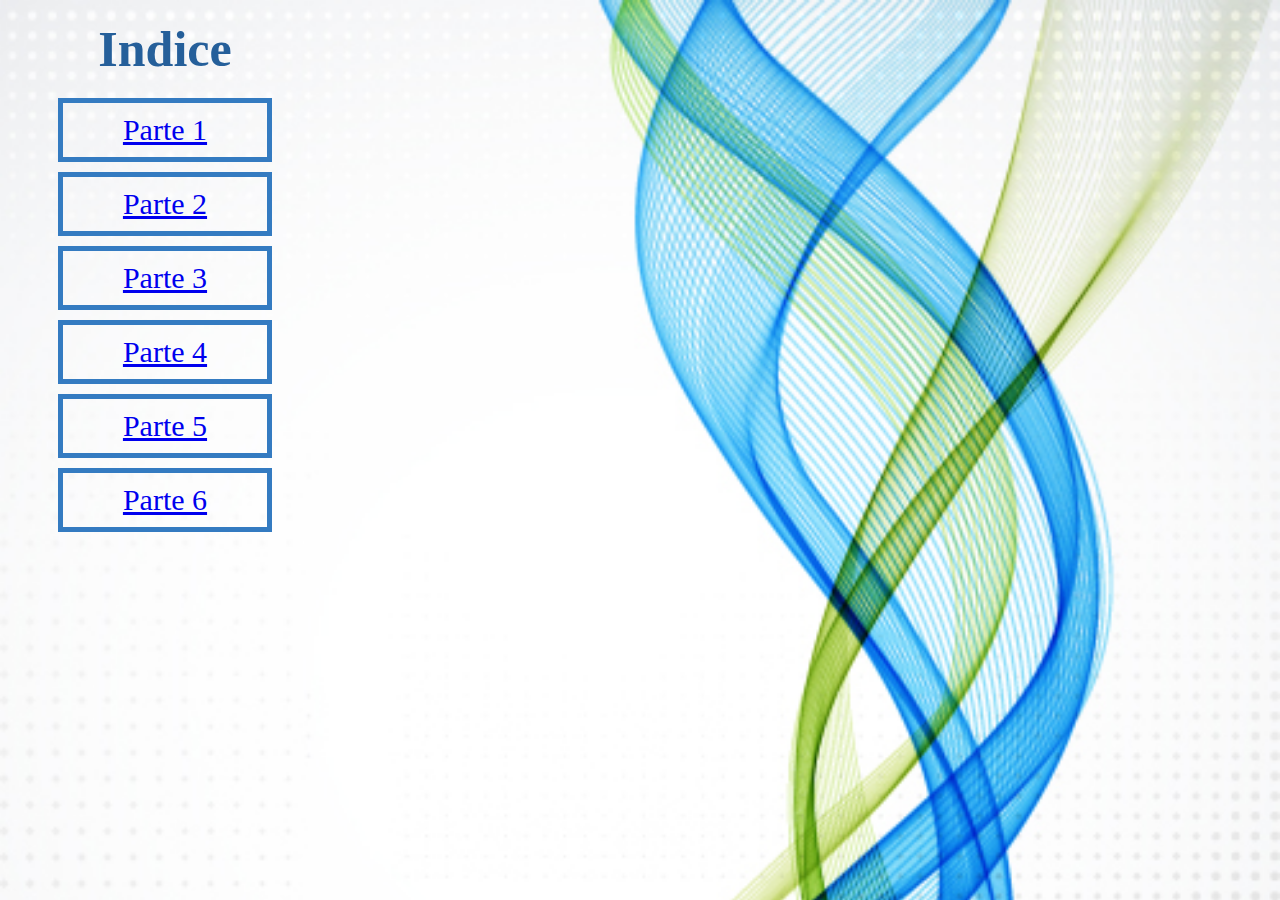
<file: index.html>
<!DOCTYPE html>
<html lang="en">
<head>
    <meta charset="UTF-8">
    <title>positioning - Indice</title>
    <link rel="stylesheet" type="text/css" href="main.css">
</head>
<body>
 
 <h1>Indice</h1>
  <div><a href="parte1/index.html" target="_blank">Parte 1</a></div>
  <div><a href="parte2/index.html" target="_blank">Parte 2</a></div>
  <div><a href="parte3/index.html" target="_blank">Parte 3</a></div>
  <div><a href="parte4/index.html" target="_blank">Parte 4</a></div>
  <div><a href="parte5/index.html" target="_blank">Parte 5</a></div>
  <div><a href="parte6/index.html" target="_blank">Parte 6</a></div>
  
      
</body>
</html>
</file>
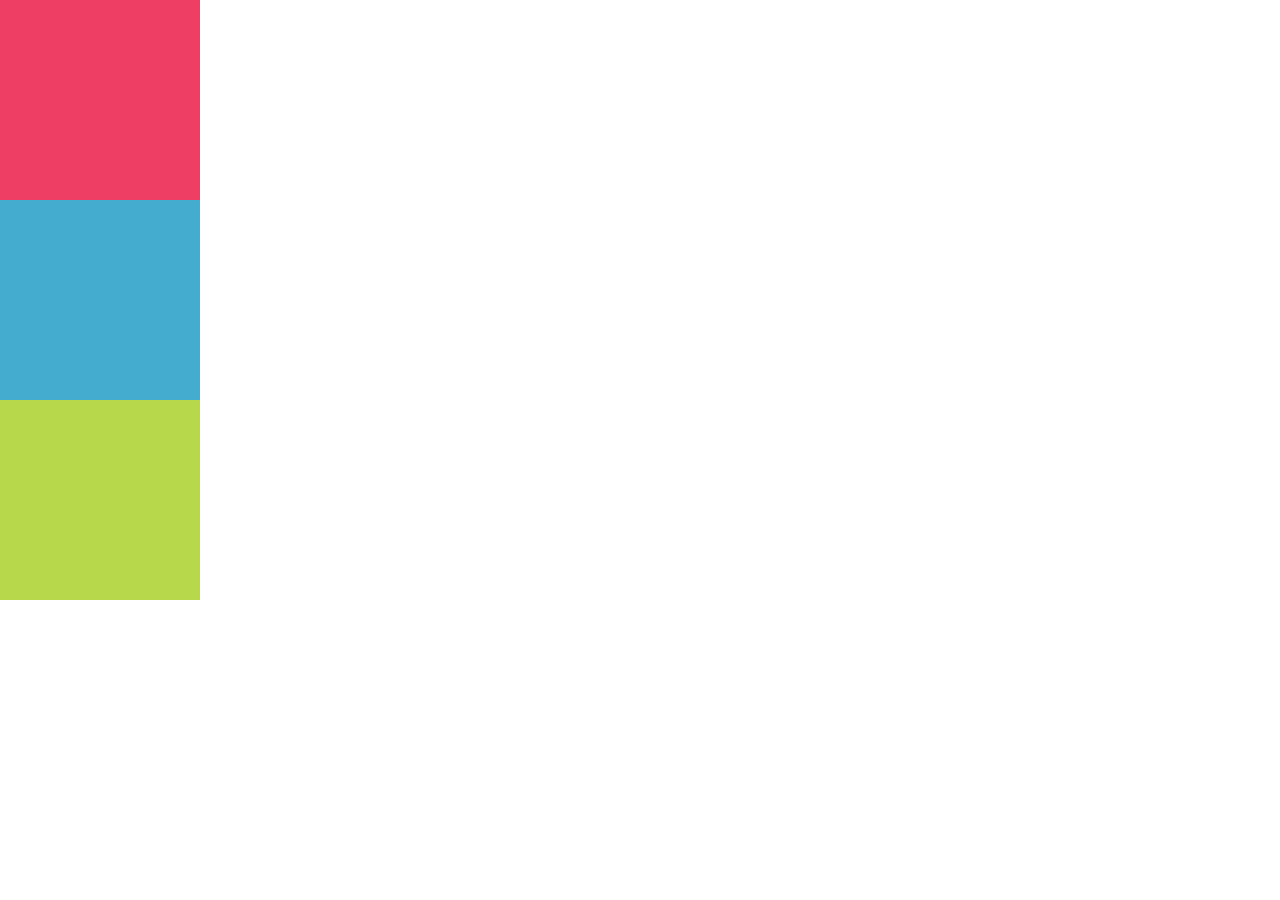
<file: parte1/index.html>
<!DOCTYPE html>
<html lang="en">
<head>
	<meta charset="UTF-8">
	<title>Parte1</title>
	<link rel="stylesheet" type="text/css" href="css/main.css">
</head>
<body>
	<div class="caja1"></div>
	<div class="caja2"></div>
	<div class="caja3"></div>
	<div class="caja4"></div>
	
</body>
</html>
</file>
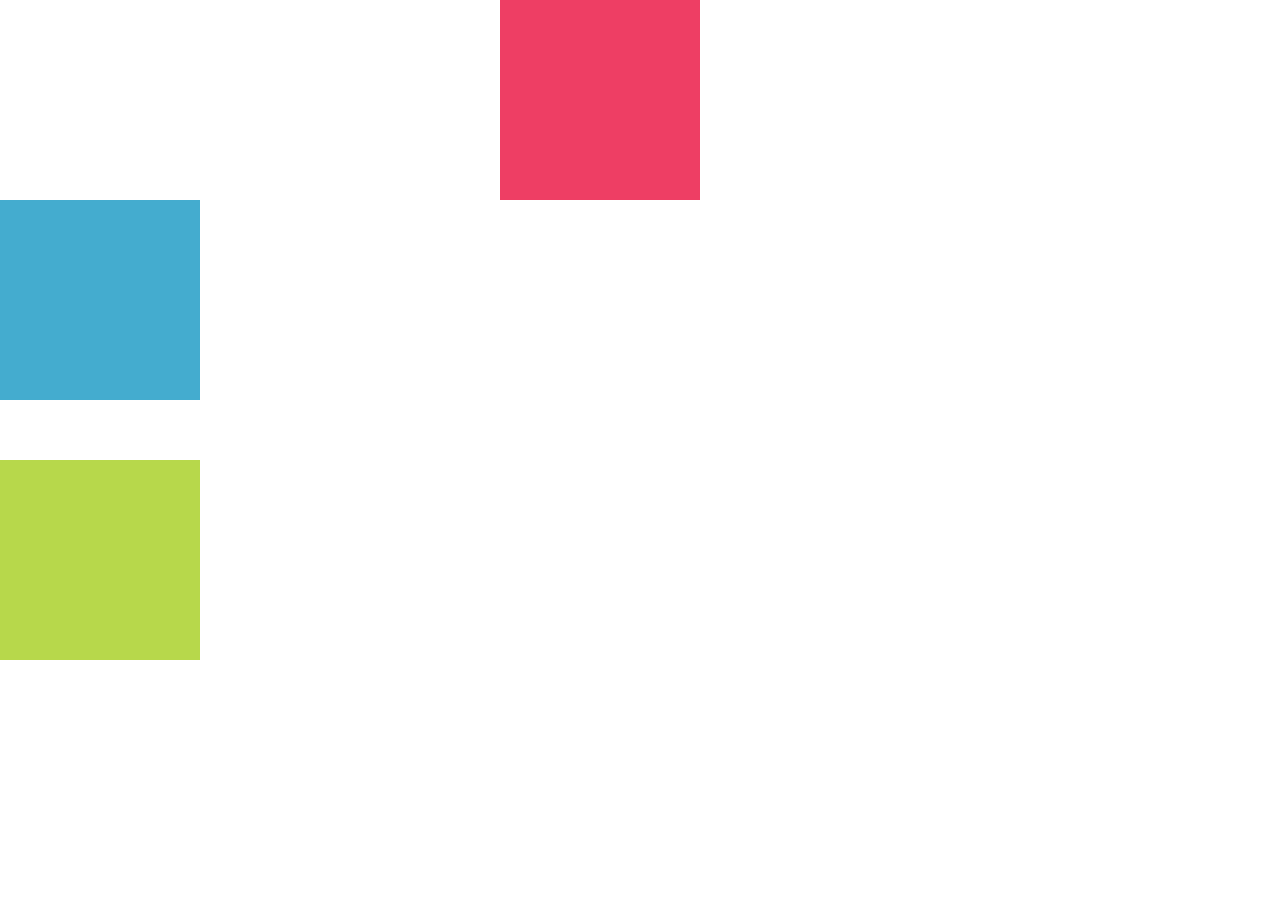
<file: parte2/index.html>
<!DOCTYPE html>
<html lang="en">
<head>
	<meta charset="UTF-8">
	<title>Parte2</title>
	<link rel="stylesheet" type="text/css" href="css/main.css">
</head>
<body>
	<div class="caja1"></div>
	<div class="caja2"></div>
	<div class="caja3"></div>
	<div class="caja4"></div>
	
</body>
</html>
</file>
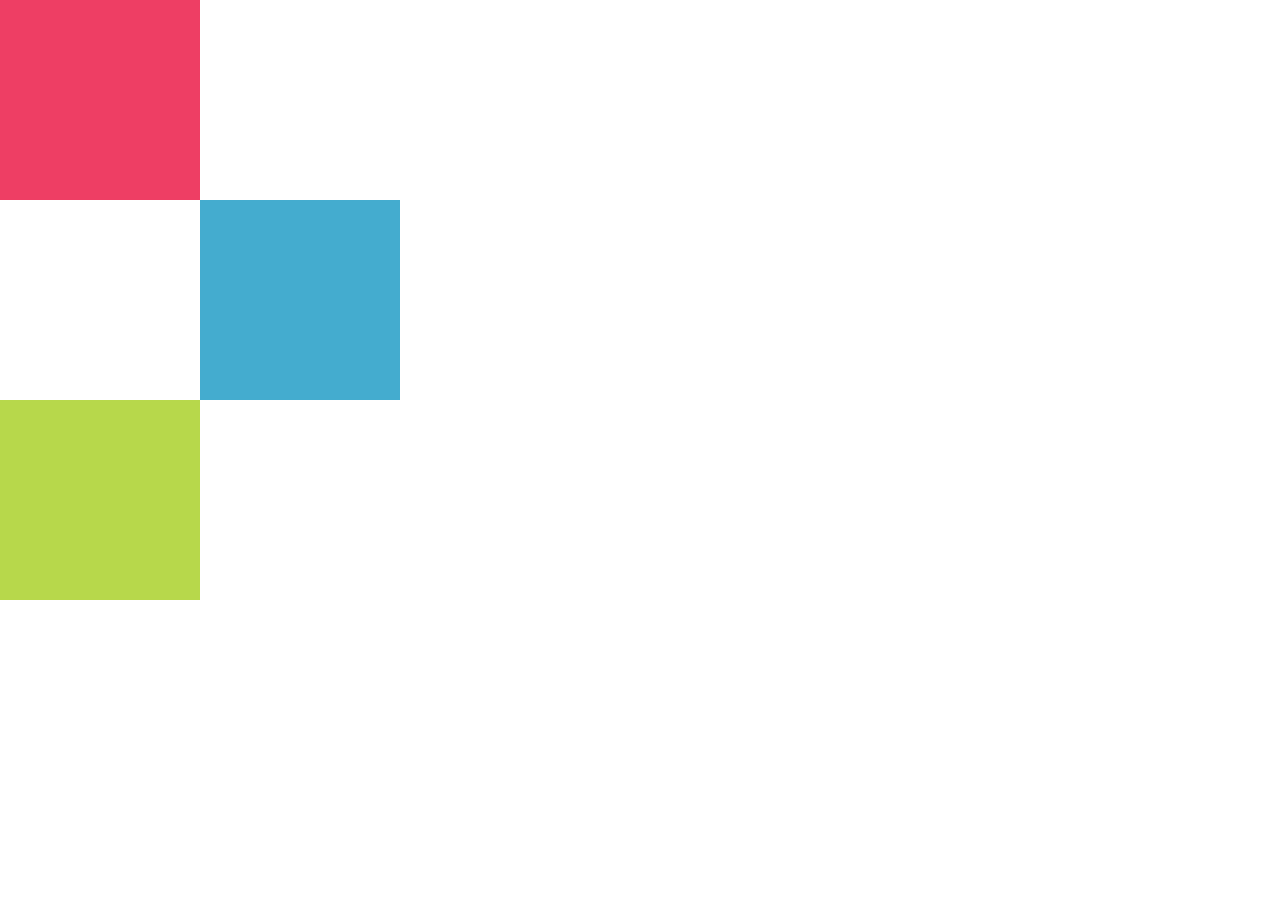
<file: parte3/index.html>
<!DOCTYPE html>
<html lang="en">
<head>
	<meta charset="UTF-8">
	<title>Parte3</title>
	<link rel="stylesheet" type="text/css" href="css/main.css">
</head>
<body>
	<div class="caja1"></div>
	<div class="caja2"></div>
	<div class="caja3"></div>
	<div class="caja4"></div>
	
</body>
</html>
</file>
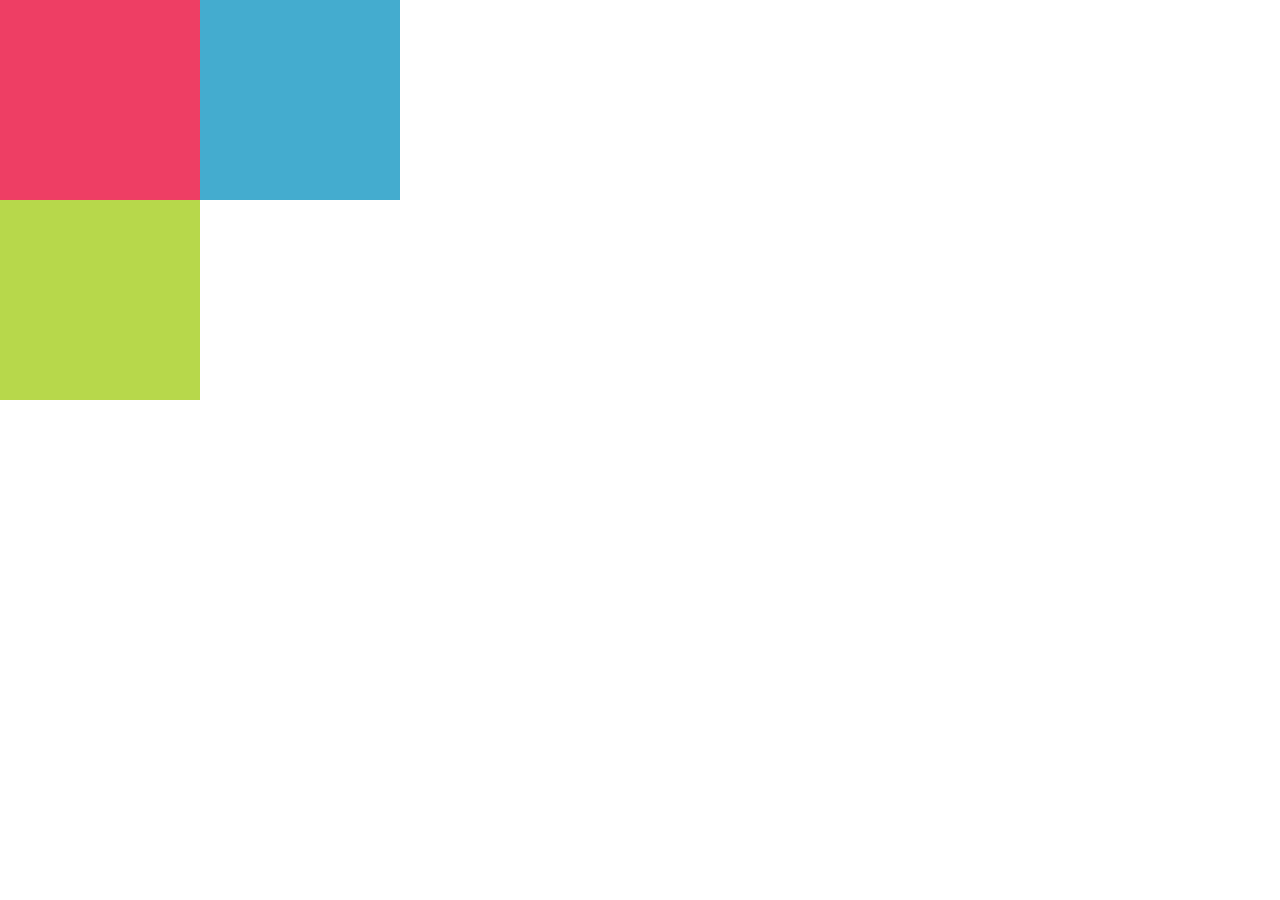
<file: parte4/index.html>
<!DOCTYPE html>
<html lang="en">
<head>
	<meta charset="UTF-8">
	<title>Parte4</title>
	<link rel="stylesheet" type="text/css" href="css/main.css">
</head>
<body>
	<div class="caja1"> <div class="caja2"></div>
</div>
	<div class="caja3"></div>
	<div class="caja4"></div>
	
</body>
</html>
</file>
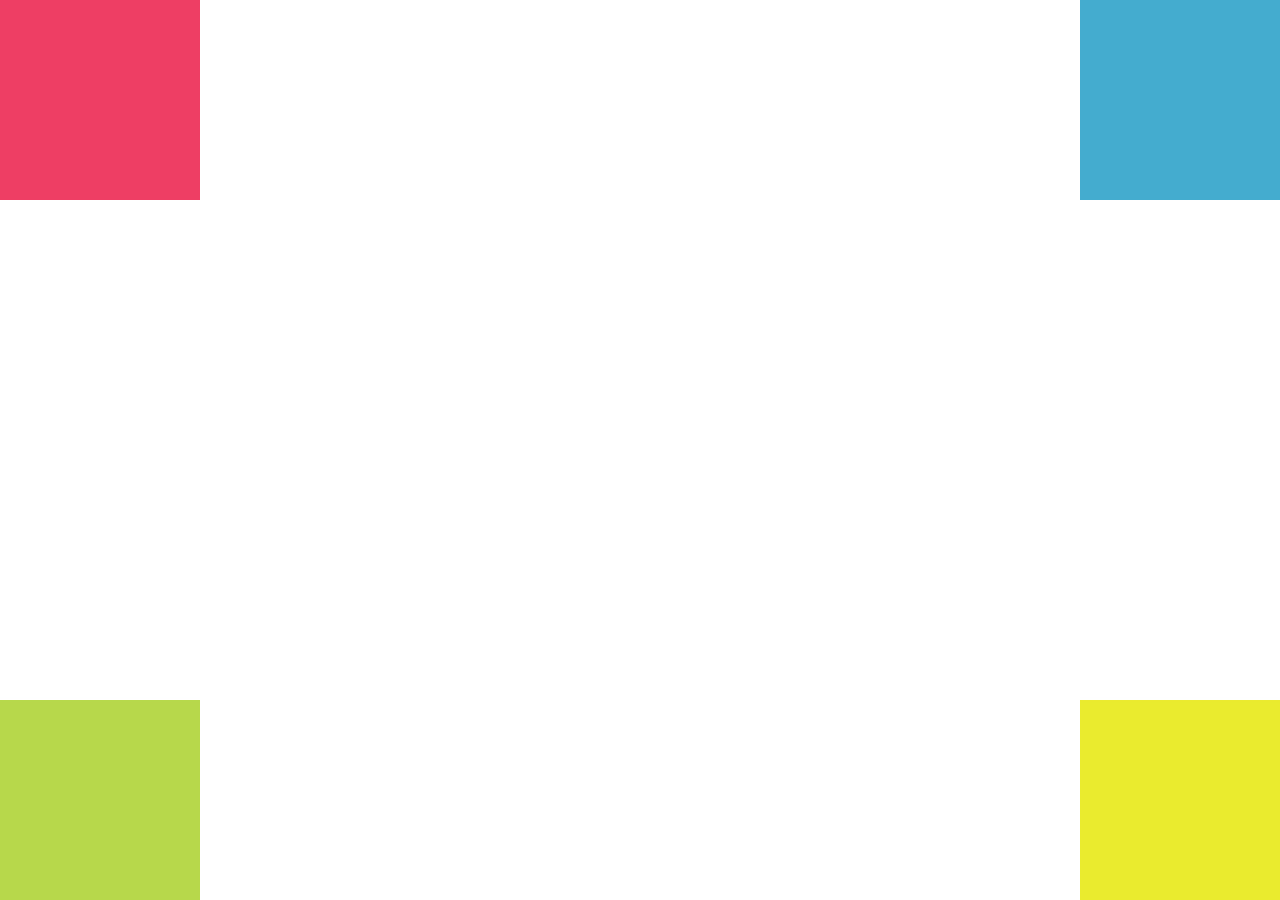
<file: parte5/index.html>
<!DOCTYPE html>
<html lang="en">
<head>
	<meta charset="UTF-8">
	<title>Parte5</title>
	<link rel="stylesheet" type="text/css" href="css/main.css">
</head>
<body>
	<div class="caja1"></div>
	<div class="caja2"></div>
	<div class="caja3"></div>
	<div class="caja4"></div>
	
</body>
</html>
</file>
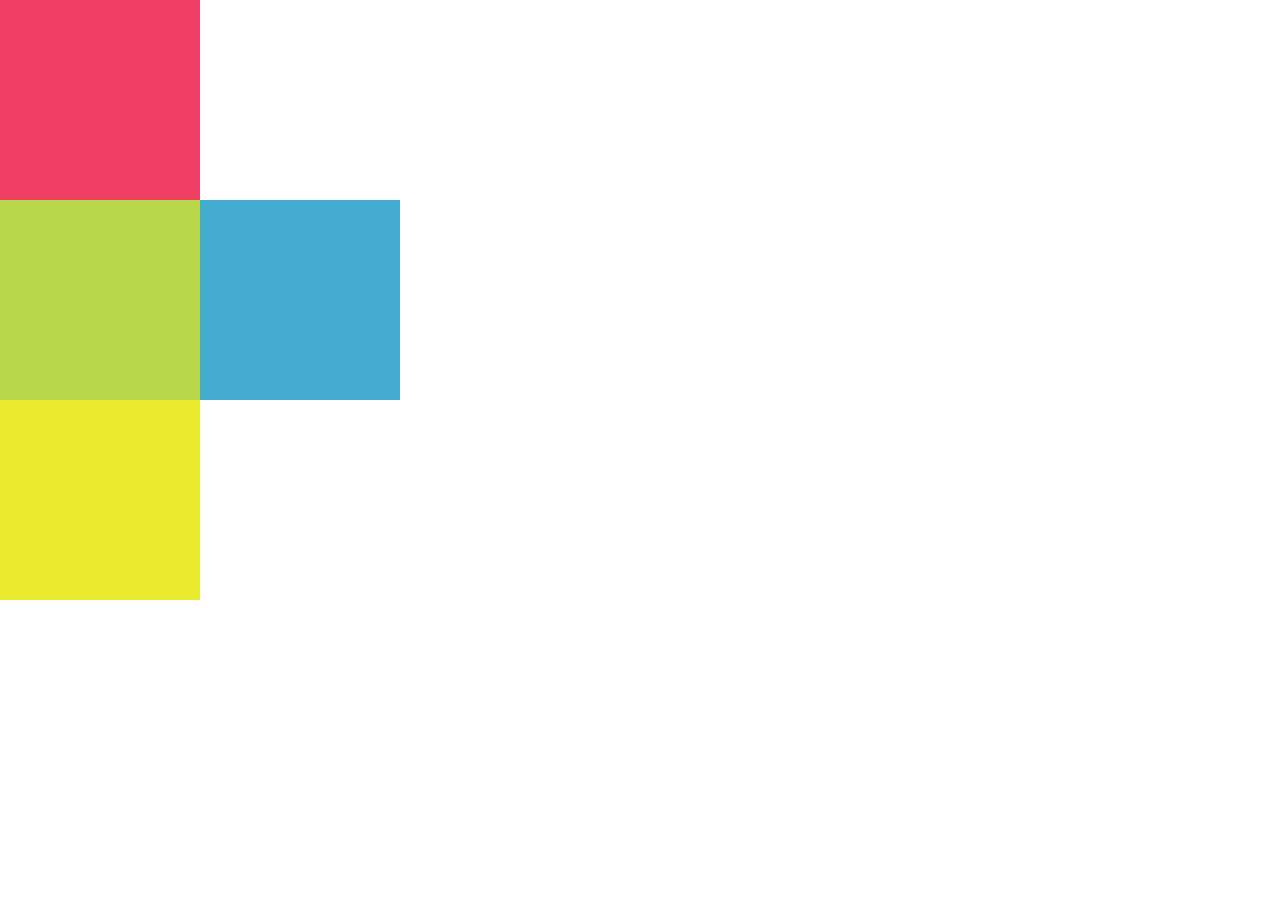
<file: parte6/index.html>
<!DOCTYPE html>
<html lang="en">
<head>
	<meta charset="UTF-8">
	<title>Parte6</title>
	<link rel="stylesheet" type="text/css" href="css/main.css">
</head>
<body>
	<div class="caja1"></div>
	<div class="caja2"></div>
	<div class="caja3"></div>
	<div class="caja4"></div>
	
</body>
</html>
</file>
<file: main.css>
body {
    background-image: url(fondo-lineas.jpg);
    background-size: cover;
    background-repeat: no-repeat;
        
}
div {
    border: 5px #347bc1 solid;
    margin: 10px 1000px 10px 50px;
    padding: 10px;
    text-align: center;
    font-size: 30px;

    }

a:hover {
    color: #4fe23c;    
    animation-duration: 2s;
}

h1 {
    margin: 10px 1000px 10px 50px;
    padding: 10px;
    text-align: center;
    font-size: 50px;
    color: #255f9a;
        
}
</file>
<file: parte1/css/main.css>
body {
    margin: 0;
    padding: 0;
}

div {
    width: 200px;
    height: 200px;
    position: static;
}

.caja1 {
    background-color: #ee3e64;
}

.caja2 {
    background-color: #44accf;
}

.caja3 {
    background-color: #b7d84b;
}
</file>
<file: parte2/css/main.css>
body {
    margin: 0;
    padding: 0;
}

div {
    width: 200px;
    height: 200px;
    position: relative;
}

.caja1 {
    background-color: #ee3e64;
    left: 500px;
}

.caja2 {
    background-color: #44accf;
}

.caja3 {
    background-color: #b7d84b;
    top: 60px;
}
</file>
<file: parte3/css/main.css>
body {
    margin: 0;
    padding: 0;
}

div {
    width: 200px;
    height: 200px;
    position: relative;
}

.caja1 {
    background-color: #ee3e64;
}

.caja2 {
    background-color: #44accf;
    left: 200px;
}

.caja3 {
    background-color: #b7d84b;
}
</file>
<file: parte4/css/main.css>
body {
    margin: 0;
    padding: 0;
}

div {
    width: 200px;
    height: 200px;
    position: relative;
}

.caja1 {
    background-color: #ee3e64;
}

.caja2 {
    background-color: #44accf;
    left: 200px;
}

.caja3 {
    background-color: #b7d84b;
}
</file>
<file: parte5/css/main.css>
body {
    margin: 0;
    padding: 0;
}

div {
    width: 200px;
    height: 200px;
    position: absolute;
}

.caja1 {
    background-color: #ee3e64;
    left: 0;
    top: 0;    
}

.caja2 {
    background-color: #44accf;
    right: 0;
    top: 0;
}

.caja3 {
    background-color: #b7d84b;
    left: 0;
    bottom: 0;
}

.caja4 {
    background-color: #eaea2e;
    right: 0;
    bottom: 0;
}
</file>
<file: parte6/css/main.css>
body {
    margin: 0;
    padding: 0;
}

div {
    width: 200px;
    height: 200px;
    position: relative;
}

.caja1 {
    background-color: #ee3e64;
}

.caja2 {
    background-color: #44accf;
    position: absolute;
    left: 200px;
}

.caja3 {
    background-color: #b7d84b;
}

.caja4 {
    background-color: #eaea2e;
    
}
</file>
